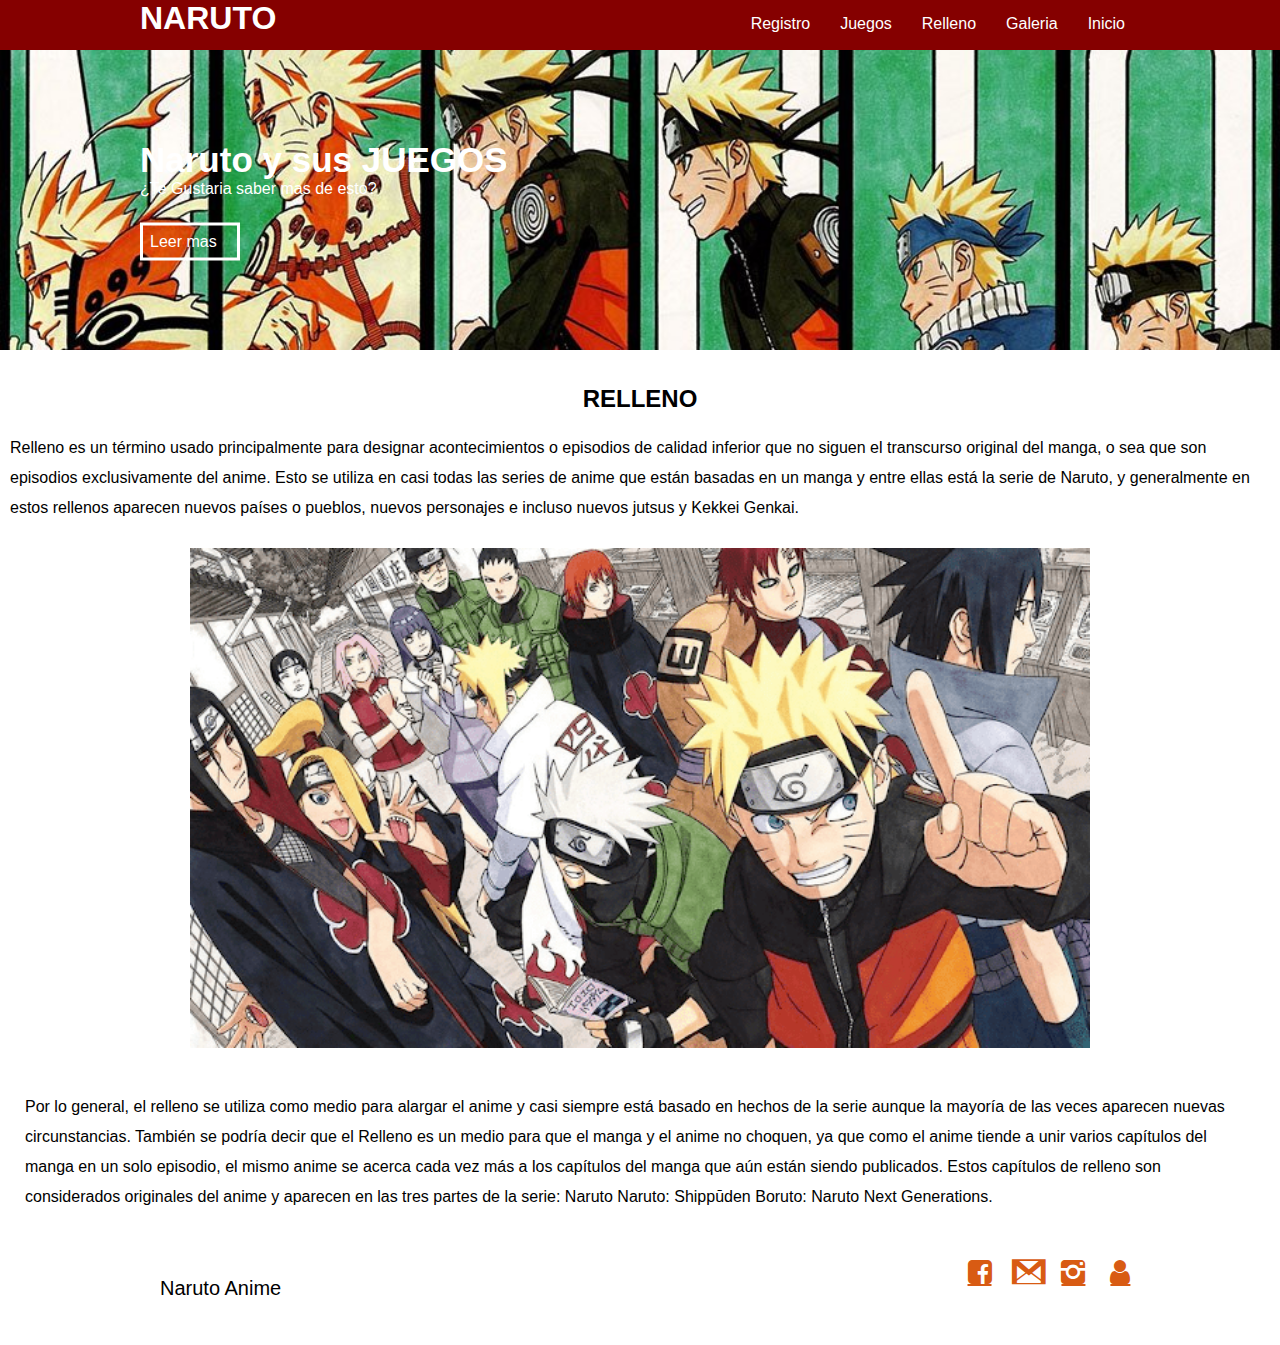
<file: pages/chakra.html>
<!DOCTYPE html>
<html lang="en">
<head>
    <meta charset="UTF-8">
    <meta http-equiv="X-UA-Compatible" content="IE=edge">
    <meta name="viewport" content="width=device-width, initial-scale=1.0">
    <title>Naruto</title>
    <link rel="stylesheet" href="../css/fontello.css">
    <link rel="stylesheet" href="../css/estilo.css">
</head>

<body>

    <header>
        <div class="contenedor">
            <h1>NARUTO</h1>
            <input type="checkbox" id="menu-bar">
            <label class="icon-menu" for="menu-bar"></label>
            <nav class="menu">
                <ul>
                    <li><a href="../index.html">Inicio</a></li>
                    <li><a href="../pages/galeria.html">Galeria</a></li>
                    <li><a href="../pages/chakra.html">Relleno</a></li>
                    <li><a href="../pages/juegos.html">Juegos</a></li>
                    <li><a href="../pages/registro.html">Registro</a></li>
                </ul>
            </nav>
        </div>
    </header>

    <section id="banner">
        <img src="../img/narutooo.jpg">
        <div class="contenedor">
            <h2>Naruto y sus JUEGOS</h2>
            <p>¿Te Gustaria saber mas de esto?</p>
            <a href="#">Leer mas</a>
        </div>
    </section>

    <section class="videojuegos">
        <h2 class="jue">RELLENO</h2>

        <p class="p-jue">Relleno es un término usado principalmente para designar acontecimientos o episodios de calidad inferior que no siguen el transcurso original del manga, o sea que son episodios exclusivamente del anime. Esto se utiliza en casi todas las series de anime que están basadas en un manga y entre ellas está la serie de Naruto, y generalmente en estos rellenos aparecen nuevos países o pueblos, nuevos personajes e incluso nuevos jutsus y Kekkei Genkai.</p>

        <div class="img-jueg">
            <img width="900" height="500" src="../img/NARUTOAA.png" alt="">
        </div>

        <p class="p-jue2">Por lo general, el relleno se utiliza como medio para alargar el anime y casi siempre está basado en hechos de la serie aunque la mayoría de las veces aparecen nuevas circunstancias. También se podría decir que el Relleno es un medio para que el manga y el anime no choquen, ya que como el anime tiende a unir varios capítulos del manga en un solo episodio, el mismo anime se acerca cada vez más a los capítulos del manga que aún están siendo publicados.

            Estos capítulos de relleno son considerados originales del anime y aparecen en las tres partes de la serie:
            
            Naruto
            Naruto: Shippūden
            Boruto: Naruto Next Generations.</p>

        <footer class="foo-jue">
            <div class="contenedor">
                <p class="foo"> Naruto Anime</p>
                <div class="sociales">
                    <a class="icon-facebook" href="#"></a>
                    <a class="icon-gmail" href="#"></a>
                    <a class="icon-instagram" href="#"></a>
                    <a class="icon-user" href="#"></a>
                </div>
            </div>
        </footer>
    </section>

    </body>
    </html>
</file>
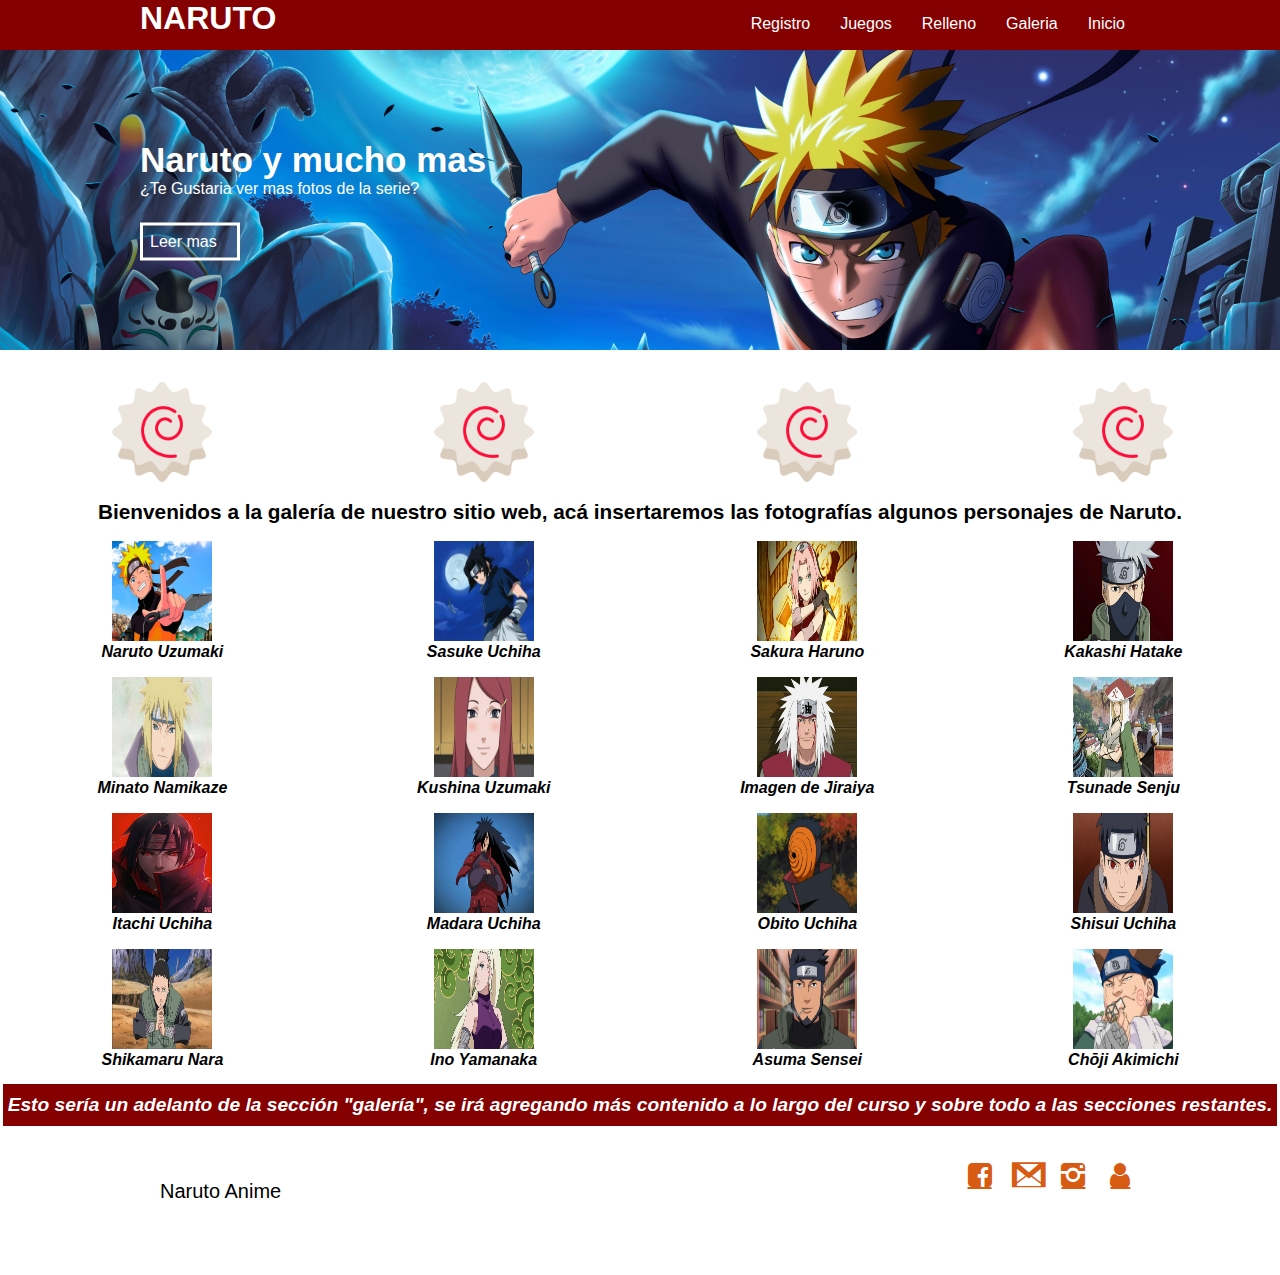
<file: pages/galeria.html>
<!DOCTYPE html>
<html lang="en">
<head>
    <meta charset="UTF-8">
    <meta http-equiv="X-UA-Compatible" content="IE=edge">
    <meta name="viewport" content="width=device-width, initial-scale=1.0">
    <title>Naruto</title>
    <link rel="stylesheet" href="../css/fontello.css">
    <link rel="stylesheet" href="../css/estilo.css">
</head>

<body>

    <header>
        <div class="contenedor">
            <h1>NARUTO</h1>
            <input type="checkbox" id="menu-bar">
            <label class="icon-menu" for="menu-bar"></label>
            <nav class="menu">
                <ul>
                    <li><a href="../index.html">Inicio</a></li>
                    <li><a href="../pages/galeria.html">Galeria</a></li>
                    <li><a href="../pages/chakra.html">Relleno</a></li>
                    <li><a href="../pages/juegos.html">Juegos</a></li>
                    <li><a href="../pages/registro.html">Registro</a></li>
                </ul>
            </nav>
        </div>
    </header>

    <section id="banner">
        <img src="../img/header22narjpg.jpg">
        <div class="contenedor">
            <h2>Naruto y mucho mas</h2>
            <p>¿Te Gustaria ver mas fotos de la serie?</p>
            <a href="#">Leer mas</a>
        </div>
    </section>

<main class="main-dos">
    
    <img width="100px" height="100px" class="girar" src="../img/uzumaki.png" alt=""><img width="100px" height="100px" class="girar" src="../img/uzumaki.png" alt=""><img width="100px" height="100px" class="girar" src="../img/uzumaki.png" alt=""><img width="100px" height="100px" class="girar" src="../img/uzumaki.png" alt="">

    <p class="main-p">Bienvenidos a la galería de nuestro sitio web, acá insertaremos las fotografías algunos personajes de Naruto.</p>

    <div class="imagen-uno"><img width="100px" height="100px" src="../img/narutogal.jpg" alt="imagen de protagonista Naruto">
    <figcaption><cite>Naruto Uzumaki </cite></figcaption>
    </div>

    <div class="imagen-dos"><img width="100px" height="100px"src="../img/sasukegal.jpg.crdownload" alt="Imagen de Sasuke Uchiha">
    <figcaption><cite>Sasuke Uchiha</cite></figcaption>
    </div>

    <div class="imagen-tres"><img width="100px" height="100px" src="../img/sakuragaljpg.jpg" alt="Imagen de Sakura Haruno">
        <figcaption><cite>Sakura Haruno</cite></figcaption>
    </div>

    <div class="imagen-cuatro"><img width="100px" height="100px" src="../img/kakashigal.jpg" alt="Imagen de Kakashi Hatake">
        <figcaption><cite>Kakashi Hatake</cite></figcaption>
    </div>

    <div class="imagen-cinco"><img width="100px" height="100px" src="../img/minatogal.jpg" alt="Imagen de Minato Namikaze">
        <figcaption><cite>Minato Namikaze</cite></figcaption>
    </div>

    <div class="imagen-seis"><img width="100px" height="100px" src="../img/kushinagaljpg.jpg" alt="Imagen de Kushina">
        <figcaption><cite>Kushina Uzumaki</cite></figcaption> 
    </div>

    <div class="imagen-siete"><img width="100px" height="100px" src="../img/jiraiya.jpg" alt="Imagen de Jiraiya">
        <figcaption><cite>Imagen de Jiraiya</cite></figcaption>
    </div>

    <div class="imagen-ocho"><img width="100px" height="100px" src="../img/tsunade.jpg" alt="Imagen de Tsunade">
        <figcaption><cite>Tsunade Senju</cite></figcaption>
    </div>

    <div class="imagen-nueve"><img width="100px" height="100px" src="../img/itachigal.jpg.crdownload" alt="Imagen de Itachi">
        <figcaption><cite>Itachi Uchiha</cite></figcaption>
    </div>

    <div class="imagen-diez"><img width="100px" height="100px" src="../img/madara.jpg" alt="Imagen de Madara">
        <figcaption><cite>Madara Uchiha</cite></figcaption>
    </div>

    <div class="imagen-once"><img width="100px" height="100px" src="../img/obitogal.jpg.crdownload" alt="Imagen de Obito"><figcaption><cite>Obito Uchiha</cite></figcaption>
    </div>

    <div class="imagen-doce"><img width="100px" height="100px" src="../img/shisuigal.jpg" alt="Imagen de Shisui">
        <figcaption><cite>Shisui Uchiha</cite></figcaption>
    </div>

    <div class="imagen-trece"><img width="100px" height="100px" src="../img/shikamaru.jpg" alt="Imagen de Shikamaru">
        <figcaption><cite>Shikamaru Nara</cite></figcaption>
    </div>

    <div class="imagen-catorce"><img width="100px" height="100px" src="../img/inogal.jpg" alt="Imagen Ino">
        <figcaption><cite>Ino Yamanaka</cite></figcaption>
    </div>

    <div class="imagen-quince"><img width="100px" height="100px" src="../img/asumagal.jpg" alt="Imagen de Asuma">
        <figcaption><cite>Asuma Sensei</cite></figcaption>
    </div>

    <div class="imagen-dieciseis"><img width="100px" height="100px" src="../img/Choujigal.jpg" alt="Imagen de chouji">
        <figcaption><cite>Chōji Akimichi</cite></figcaption>
    </div>

    <p class="parrafo">Esto sería un adelanto de la sección "galería", se irá agregando más contenido a lo largo del curso y sobre todo a las secciones restantes.</p>

    <footer class="foo-gal">
        <div class="contenedor">
            <p class="foo"> Naruto Anime</p>
            <div class="sociales">
                <a class="icon-facebook" href="#"></a>
                <a class="icon-gmail" href="#"></a>
                <a class="icon-instagram" href="#"></a>
                <a class="icon-user" href="#"></a>
            </div>
        </div>
    </footer>


</main>

</body>
</html>
</file>
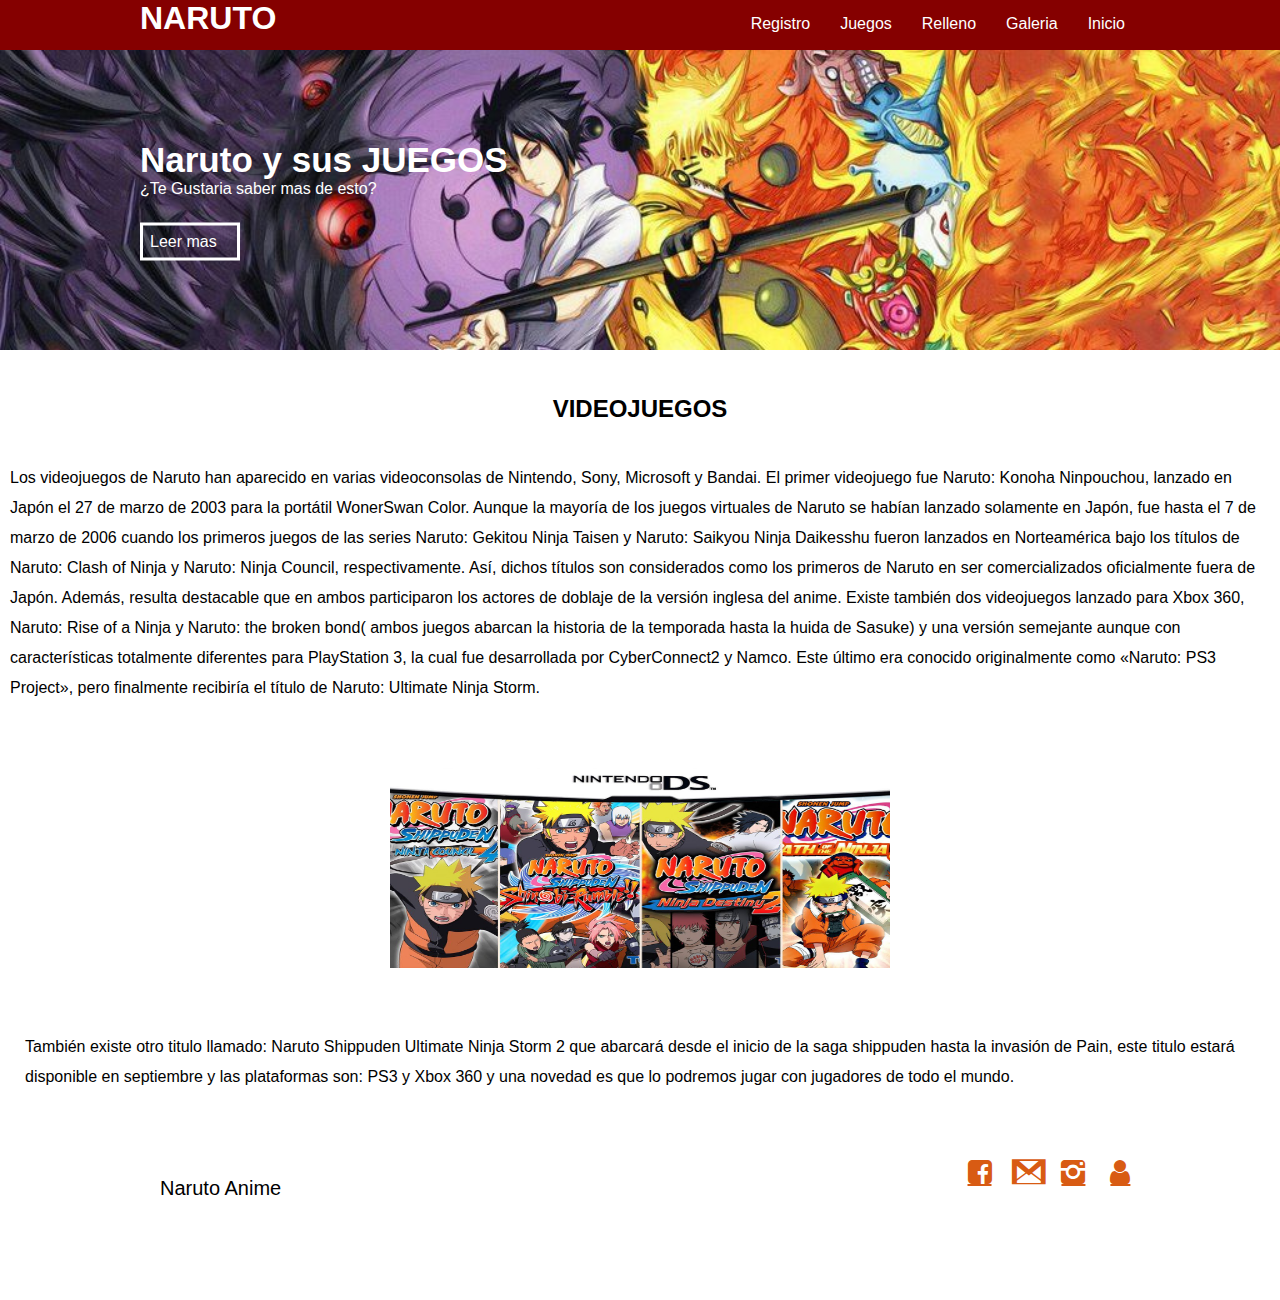
<file: pages/juegos.html>
<!DOCTYPE html>
<html lang="en">
<head>
    <meta charset="UTF-8">
    <meta http-equiv="X-UA-Compatible" content="IE=edge">
    <meta name="viewport" content="width=device-width, initial-scale=1.0">
    <title>Naruto</title>
    <link rel="stylesheet" href="../css/fontello.css">
    <link rel="stylesheet" href="../css/estilo.css">
</head>

<body>

    <header>
        <div class="contenedor">
            <h1>NARUTO</h1>
            <input type="checkbox" id="menu-bar">
            <label class="icon-menu" for="menu-bar"></label>
            <nav class="menu">
                <ul>
                    <li><a href="../index.html">Inicio</a></li>
                    <li><a href="../pages/galeria.html">Galeria</a></li>
                    <li><a href="../pages/chakra.html">Relleno</a></li>
                    <li><a href="../pages/juegos.html">Juegos</a></li>
                    <li><a href="../pages/registro.html">Registro</a></li>
                </ul>
            </nav>
        </div>
    </header>

    <section id="banner">
        <img src="../img/headjue.jpg">
        <div class="contenedor">
            <h2>Naruto y sus JUEGOS</h2>
            <p>¿Te Gustaria saber mas de esto?</p>
            <a href="#">Leer mas</a>
        </div>
    </section>

    <section class="videojuegos">
        <h2 class="jue">VIDEOJUEGOS</h2>

        <p class="p-jue">Los videojuegos de Naruto han aparecido en varias videoconsolas de Nintendo, Sony, Microsoft y Bandai. El primer videojuego fue Naruto: Konoha Ninpouchou, lanzado en Japón el 27 de marzo de 2003 para la portátil WonerSwan Color. Aunque la mayoría de los juegos virtuales de Naruto se habían lanzado solamente en Japón, fue hasta el 7 de marzo de 2006 cuando los primeros juegos de las series Naruto: Gekitou Ninja Taisen y Naruto: Saikyou Ninja Daikesshu fueron lanzados en Norteamérica bajo los títulos de Naruto: Clash of Ninja y Naruto: Ninja Council, respectivamente. Así, dichos títulos son considerados como los primeros de Naruto en ser comercializados oficialmente fuera de Japón. Además, resulta destacable que en ambos participaron los actores de doblaje de la versión inglesa del anime. Existe también dos videojuegos lanzado para Xbox 360, Naruto: Rise of a Ninja y Naruto: the broken bond( ambos juegos abarcan la historia de la temporada hasta la huida de Sasuke) y una versión semejante aunque con características totalmente diferentes para PlayStation 3, la cual fue desarrollada por CyberConnect2 y Namco. Este último era conocido originalmente como «Naruto: PS3 Project», pero finalmente recibiría el título de Naruto: Ultimate Ninja Storm.</p>

        <div class="img-jueg">
            <img width="500" height="200" src="../img/juegossst.jpg" alt="">
        </div>

        <p class="p-jue2">También existe otro titulo llamado: Naruto Shippuden Ultimate Ninja Storm 2 que abarcará desde el inicio de la saga shippuden hasta la invasión de Pain, este titulo estará disponible en septiembre y las plataformas son: PS3 y Xbox 360 y una novedad es que lo podremos jugar con jugadores de todo el mundo.</p>

        <footer class="foo-jue">
            <div class="contenedor">
                <p class="foo"> Naruto Anime</p>
                <div class="sociales">
                    <a class="icon-facebook" href="#"></a>
                    <a class="icon-gmail" href="#"></a>
                    <a class="icon-instagram" href="#"></a>
                    <a class="icon-user" href="#"></a>
                </div>
            </div>
        </footer>
    </section>

    </body>
    </html>
</file>
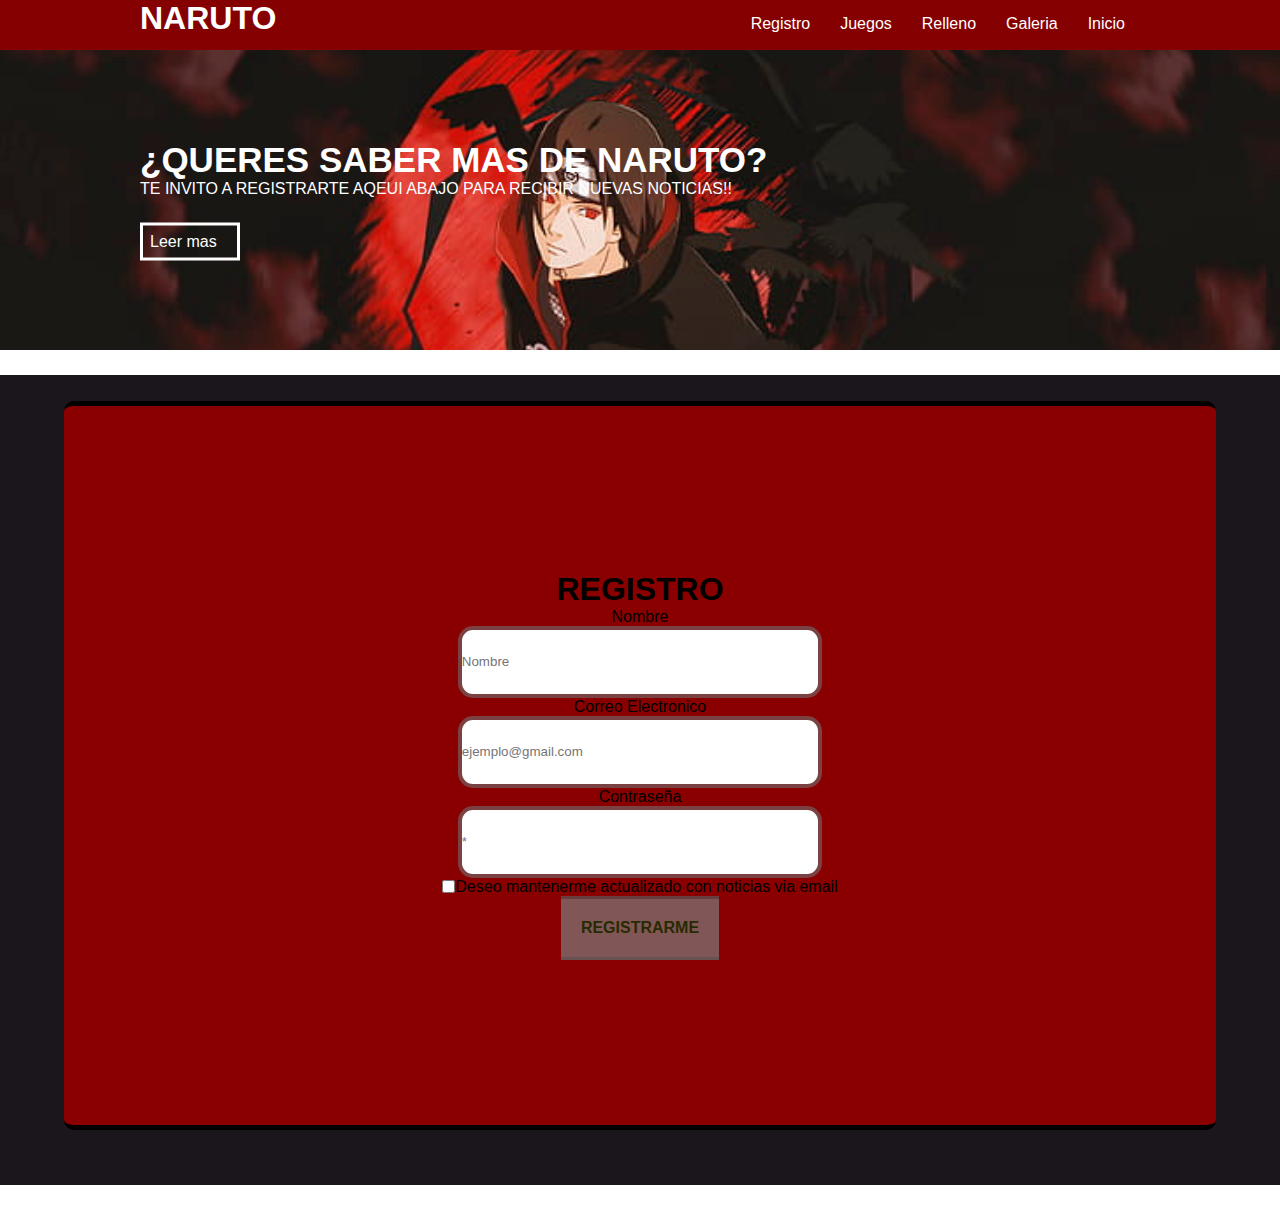
<file: pages/registro.html>
<!DOCTYPE html>
<html lang="en">
<head>
    <meta charset="UTF-8">
    <meta http-equiv="X-UA-Compatible" content="IE=edge">
    <meta name="viewport" content="width=device-width, initial-scale=1.0">
    <title>Naruto</title>
    <link rel="stylesheet" href="../css/fontello.css">
    <link rel="stylesheet" href="../css/estilo.css">
</head>
<body>

    <section id="banner">
        <img src="../img/headitachi.jpg">
        <div class="contenedor">
            <h2>¿QUERES SABER MAS DE NARUTO?</h2>
            <p>TE INVITO A REGISTRARTE AQEUI ABAJO PARA RECIBIR NUEVAS NOTICIAS!!</p>
            <a href="#">Leer mas</a>
        </div>
    </section>
    
    <header>
        <div class="contenedor">
            <h1>NARUTO</h1>
            <input type="checkbox" id="menu-bar">
            <label class="icon-menu" for="menu-bar"></label>
            <nav class="menu">
                <ul>
                    <li><a href="../index.html">Inicio</a></li>
                    <li><a href="../pages/galeria.html">Galeria</a></li>
                    <li><a href="../pages/chakra.html">Relleno</a></li>
                    <li><a href="../pages/juegos.html">Juegos</a></li>
                    <li><a href="../pages/registro.html">Registro</a></li>
                </ul>
            </nav>
        </div>
    </header>

    <main class="registro">
    <section id="reg">
        <div class="cardRegistro boxRegistro">
            <h1 class="textoStore">REGISTRO</h1>
            <form action="">
                <div class="boxRegistro">
                    <label class="" for="fname">Nombre</label>
                    <input class="labelRegistro" type="text" id="username" name="username" placeholder="Nombre">
                </div>

                <div class="boxRegistro">
                    <label class="" for="country">Correo Electronico</label>
                    <input class="labelRegistro" type="text" id="email" name="email" placeholder="ejemplo@gmail.com">
                </div>
                <div class="boxRegistro">
                    <label class="" for="lname">Contraseña</label>
                    <input class="labelRegistro" type="password" id="password" name="lastname" placeholder="*">
                </div>
                <div class="checkbox">
                    <input class="inline" type="checkbox" id="vehicle1" name="vehicle1" value="Bike">
                    <label for="noticias"> Deseo mantenerme actualizado con noticias via email</label>
                </div>

                <div class="boxRegistro">
                    <input id="botonReg" type="submit" value="REGISTRARME">
                </div>
                </form>
        </div>
    </section>
    </main>
    
    </body>
    </html>
</file>
<file: css/fontello.css>
@font-face {
  font-family: 'fontello';
  src: url('../font/fontello.eot?8203108');
  src: url('../font/fontello.eot?8203108#iefix') format('embedded-opentype'),
        url('../font/fontello.woff2?8203108') format('woff2'),
        url('../font/fontello.woff?8203108') format('woff'),
        url('../font/fontello.ttf?8203108') format('truetype'),
        url('../font/fontello.svg?8203108#fontello') format('svg');
  font-weight: normal;
  font-style: normal;
}
/* Chrome hack: SVG is rendered more smooth in Windozze. 100% magic, uncomment if you need it. */
/* Note, that will break hinting! In other OS-es font will be not as sharp as it could be */
/*
@media screen and (-webkit-min-device-pixel-ratio:0) {
  @font-face {
    font-family: 'fontello';
    src: url('../font/fontello.svg?8203108#fontello') format('svg');
  }
}
*/
[class^="icon-"]:before, [class*=" icon-"]:before {
  font-family: "fontello";
  font-style: normal;
  font-weight: normal;
  speak-as: never;

  display: inline-block;
  text-decoration: inherit;
  width: 1em;
  margin-right: .2em;
  text-align: center;
  /* opacity: .8; */

  /* For safety - reset parent styles, that can break glyph codes*/
  font-variant: normal;
  text-transform: none;

  /* fix buttons height, for twitter bootstrap */
  line-height: 1em;

  /* Animation center compensation - margins should be symmetric */
  /* remove if not needed */
  margin-left: .2em;

  /* you can be more comfortable with increased icons size */
  /* font-size: 120%; */

  /* Font smoothing. That was taken from TWBS */
  -webkit-font-smoothing: antialiased;
  -moz-osx-font-smoothing: grayscale;

  /* Uncomment for 3D effect */
  /* text-shadow: 1px 1px 1px rgba(127, 127, 127, 0.3); */
}

.icon-user:before { content: '\e800'; } /* '' */
.icon-gmail:before { content: '\e801'; } /* '' */
.icon-anime:before { content: '\e802'; } /* '' */
.icon-menu:before { content: '\f0c9'; } /* '' */
.icon-map:before { content: '\f276'; } /* '' */
.icon-facebook:before { content: '\f308'; } /* '' */
.icon-instagram:before { content: '\f32d'; } /* '' */
</file>
<file: css/estilo.css>
/*reset*/
*{
    margin: 0;
    padding: 0;
    box-sizing: border-box;
}

body{
    font-family: 'Trebuchet MS', 'Lucida Sans Unicode', 'Lucida Grande', 'Lucida Sans', Arial, sans-serif;
}

header{
    width: 100%;
    height: 50px;
    background-color: rgb(133, 0, 0);
    color:rgb(255, 255, 255) ;

    position: fixed;
    top: 0;
    left: 0;
    z-index: 100;
    padding: 0;

}

.contenedor{
    width: 98%;
    margin: auto;
    
}

h1{
    float: left;
}

header .contenedor{
    display: table; /*para limpiar el float*/
}

section{
    width: 100%;
    margin-bottom:25px ;
}

#bienvenidos{
    text-align: center;
}

#bienvenidos p{
    padding: 10px;
    margin: 5%;
    font-size: 18px;
    font-family: 'Gill Sans', 'Gill Sans MT', Calibri, 'Trebuchet MS', sans-serif;
}


/*menu*/

#menu-bar{
    display: none;
}

header label{
    float: right;
    font-size: 28px;
    margin: 6px 0;
}

.menu{
    position: absolute;
    top: 50px;
    left: 0;
    width: 100%;
    height: 100vh;
    background-color: rgba(133, 0, 0, 0.699);
    transition: all 0.5s;
    transform: translateX(-100%);
    padding: 50px;

}

.menu li{
    list-style: none;
}
.menu a {
    display: flex;
    color: white;
    height: 50px;
    text-decoration: none;
    padding: 15px;
    border-bottom: 1px solid rgb(255, 255, 255, 0.5);
}

.menu a:hover{
    background-color:rgb(255, 255, 255, 0.5) ;
}

#menu-bar:checked ~ .menu{
    transform: translateX(0%);
}

/*--------------------------------------------------*/

/*BANNER*/

#banner{
    margin-top: 50px;
    position: relative; /*para que el contenedor se posicione en base a su ancestro mas cercano*/
}

#banner img{
    width: 100%;
    height: 100%;
}

#banner .contenedor{
    position: absolute;
    display: flexbox;
    top: 50%;
    left: 50%;
    transform: translateX(-50%) translateY(-50%);
    color: white;
}

#banner h2{
    font-size: 28px;
}

#banner a{
    display: block;
    width: 100px;
    color: white;
    text-decoration: none;
    padding: 7px;
    margin-top: 10px;
    border: 3px solid white;
}

#banner a:hover{
    background-color: rgba(133, 0, 0, 0.505);
}

/*------------------------------------------------*/
#temp h3, h4{
    text-align: center;
}

#temp .contenedor{
    display: flex;
    justify-content: center;
    flex-wrap: wrap;
}

#temp article{
    margin: 15px;
}

#temp img{
    width: 100%;
    max-width: 280px;
}

/*----------------------------------------------------*/

#info{
    background-color: rgb(127, 121, 118);
    color: black;
    text-align: center;
}

#info .contenedor{
    display: flex;
    flex-wrap: wrap;
    justify-content: center;
}

.info-equipo7{
    margin: 20px;
}

.info-equipo7 img{
    width: 220px;
    height: 180px;
    border-radius: 20%;
    border: 4px solid white;
}

/*-----------------footer---------------*/
footer{
    margin: 20px;
}

footer .contenedor{
    display: flex;
    flex-wrap: wrap;
    justify-content: center;
    padding-bottom:25px;
}

.foo{
    font-size: 20px;
    padding: 20px;
}

.sociales{
    width: 100%;
    text-align: center;
    font-size:28px;
}

.sociales a {
    color: rgb(216, 91, 19);
}


/*-----MEDIA DEL INDEX------*/

@media (min-width:1024px) {
    /*------menu------*/
        .menu, li{
            padding: 0;
            position: static;
            width: auto;
            height: auto;
            transform: translateX(0%);
            float: right;
            display: flex;
            flex-direction: row-reverse;
        }

        .menu a{
            border: none;
        }

        header label{
            display: none;
        }
    /*-----------------*/

    .contenedor{
        width: 1000px;    
    }
    /*-------------*/
    
    #banner img{
        margin-top: -200px;
    }
    /*-------------*/

    .info-equipo7{
        width: auto;
    }
}

@media (min-width:480px){
    #banner h2{
        font-size:35px ;
    }

    #banner a {
        margin-top: 25px;
    }

    /*------------*/

    .info-equipo7{
        width: 40%;
    }

    .parrafo{
        padding: 10px;
    }
}

@media (min-width:768px){
    #banner {
        height: 300px;
        overflow: hidden;
    }

    #banner img{
        height: auto;
        margin-top: -100px;
    }

    /*-------------*/

    .sociales{
        width: auto;
    }

    footer .contenedor{
        justify-content: space-between;
    }
}


/*----------------REGISTRO--------------*/
#reg {
    grid-area: reg;
    display: flex;
    justify-content: center;
    background-color: rgb(27, 21, 28);
    margin-top: auto;
    width: 100vw;
    height: 90vh;
}


.cardRegistro {
    display: flex;
    justify-content: center;
    margin-top: 2%;
    background-color: #8a0000;
    width: 90%;
    height: 90%;
    border-radius: 10px;
    border-top: 5px solid #000000 ;
    border-bottom: 5px solid #000000 ;
    padding: 50px;
}

.boxRegistro {
    display: flex;
    flex-wrap: nowrap;
    flex-direction: column;
    align-items: center;
}

.labelRegistro {
    width: 80%;
    border: 4px solid #7a4242;
    border-radius: 15px;
    height: 8vh;
}

.checkbox {
    display: flex;
    flex-direction: row;
    align-items: center;
    padding: 0px 30px;
    text-align: center;
}

#botonReg {
    font-family: Arial, Helvetica, sans-serif;
    border: 0px;
    color: rgb(40, 42, 2);
    display:inline-block;
    padding: 20px;
    text-decoration: none;
    background-color: #805656;
    border-top:#683d3d;
    border-top-style: solid;
    border-bottom: #685151;
    border-bottom-style: solid;
    font-weight: bold;
    font-size: 100%;
}

/*ANIMACION HOVER DE BOTON DE STORE */

#botonReg:hover {
    transition: 500ms;
    background-color: #cb8e13;
    border-top:#ce700c;
    border-top-style: solid;
    border-bottom: #c39938;
    border-bottom-style: solid;
    transform: scale(1.1);
    color: white;
}



/*-----------GALERIA-------------------*/

.main-dos{
    height: 100vh;
    display: grid;
    grid-template-columns: auto auto auto auto;
    grid-template-rows: auto auto auto auto;

    grid-template-areas:
                        "main-dos main-dos main-dos main-dos"
                        "main-p main-p main-p main-p"
                        "imagen-uno imagen-dos imagen-tres imagen-cuatro"
                        "imagen-cinco imagen-seis imagen-siete imagen-ocho"
                        "imagen-nueve imagen-diez imagen-once imagen-doce"
                        "imagen-trece imagen-catorce imagen-quince imagen-dieciseis"                    
                        "parrafo parrafo parrafo parrafo"
                        "footer footer footer footer";
    justify-content: center;
    justify-items: center;
    align-items: center;   
}

.foo-gal{
    grid-area: footer;
}


.main-p{
    margin-top: 0%;
    grid-area: main-p;
    text-align: center;
    font-weight: bold;
    font-size: 1.3rem;
    line-height: 2rem;
    font-family: 'Gill Sans', 'Gill Sans MT', Calibri, 'Trebuchet MS', sans-serif;
}

.imagen-uno{
    grid-area: imagen-uno;
    display: flex;
    align-items: center;
    justify-content: center;
    flex-direction: column;
}

.imagen-dos{
    grid-area: imagen-dos;
    display: flex;
    align-items: center;
    justify-content: center;
    flex-direction: column;
}

.imagen-tres{
    grid-area: imagen-tres;
    display: flex;
    align-items: center;
    justify-content: center;
    flex-direction: column;
}

.imagen-cuatro{
    grid-area: imagen-cuatro;
    display: flex;
    align-items: center;
    justify-content: center;
    flex-direction: column;
}

.imagen-cinco{
    grid-area: imagen-cinco;
    display: flex;
    align-items: center;
    justify-content: center;
    flex-direction: column;
}
.imagen-seis{
    grid-area: imagen-seis;
    display: flex;
    align-items: center;
    justify-content: center;
    flex-direction: column;
}

.imagen-siete{
    grid-area: imagen-siete;
    display: flex;
    align-items: center;
    justify-content: center;
    flex-direction: column;
}

.imagen-ocho{
    grid-area: imagen-ocho;
    display: flex;
    align-items: center;
    justify-content: center;
    flex-direction: column;
}

.imagen-nueve{
    grid-area: imagen-nueve;   
    display: flex;
    align-items: center;
    justify-content: center;
    flex-direction: column;
}

.imagen-diez{
    grid-area: imagen-diez;
    display: flex;
    align-items: center;
    justify-content: center;
    flex-direction: column;
}

.imagen-once{
    grid-area: imagen-once;
    display: flex;
    align-items: center;
    justify-content: center;
    flex-direction: column;
}

.imagen-doce{
    grid-area: imagen-doce;
    display: flex;
    align-items: center;
    justify-content: center;
    flex-direction: column;
}

.imagen-trece{
    grid-area: imagen-trece;
    display: flex;
    align-items: center;
    justify-content: center;
    flex-direction: column;
}
.imagen-catorce{
    grid-area: imagen-catorce;
    display: flex;
    align-items: center;
    justify-content: center;
    flex-direction: column;
}
.imagen-quince{
    grid-area: imagen-quince;
    display: flex;
    align-items: center;
    justify-content: center;
    flex-direction: column;
}
.imagen-dieciseis{
    grid-area: imagen-dieciseis;
    display: flex;
    align-items: center;
    justify-content: center;
    flex-direction: column;
}


.parrafo{
    grid-area: parrafo;
    text-align: center;
    font-weight: bold;
    font-size: 1.2rem;
    line-height: 2rem;
    font-style: italic;
    font-family: Arial, Helvetica, sans-serif;
    background-color: rgb(133, 0, 0);
    color: white;
    padding: 5px;
}

figcaption{
    text-align: center;
    font-weight: bold;
    padding: 2px;
}


.girar{
    animation-name: girar;
    animation-duration: 10s;
    animation-timing-function: linear;
    animation-iteration-count: infinite;
}

@keyframes girar{
    from{
        transform: rotate(0);
    }

    to{
        transform: rotate(360deg);
    }
}

/*-------videojuegos------*/

.videojuegos{
    width: 100%;
    height: 100vh;
    display: grid;
    grid-template-columns: auto auto ;
    grid-template-rows: auto auto  ;
    grid-template-areas:
                        "h2 h2"
                        "p-jue p-jue"
                        "mg-jueg mg-jueg"
                        "img-jueg img-jueg"
                        "p-jue2 p-jue2"
                        "footer footer";
    justify-content: center;
    justify-items: center;
    align-items: center;   
}

.jue{
    grid-area: h2;
    padding: 10px;
}

.p-jue{
    grid-area: p-jue;
    line-height: 30px;
    margin: 10px;
}

.img-jueg{
    grid-area: img-jueg;
    margin: 15px;

}

.p-jue2{
    grid-area: p-jue2;
    padding: 10px;
    line-height: 30px;
    margin: 15px;
}

.foo-jue{
    grid-area: footer;
}
</file>
